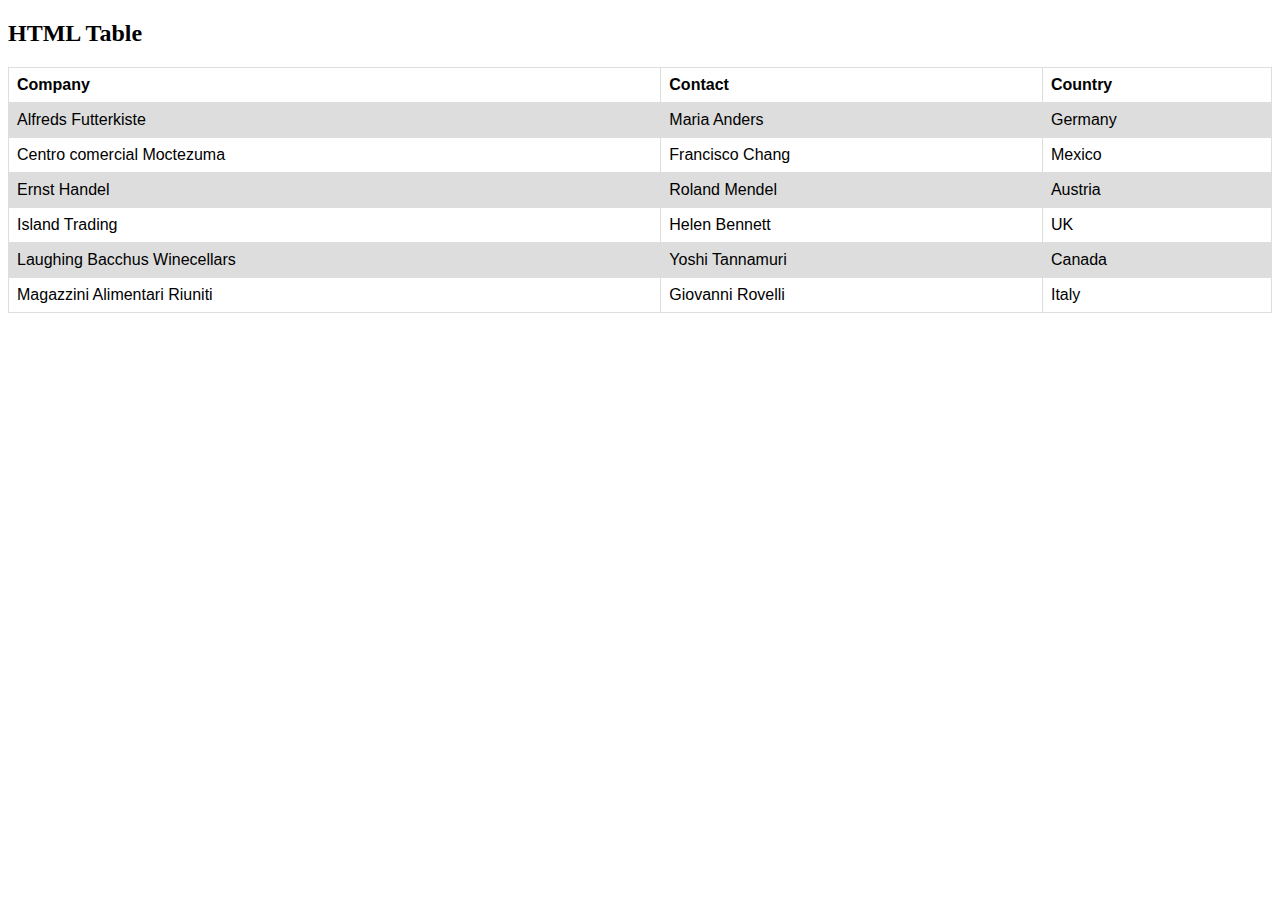
<file: pocs/table.html>
<!DOCTYPE html>
<html>
   <head>
      <style>
         table {
            font-family: arial, sans-serif;
            border-collapse: collapse;
            width: 100%;
         }

         td,
         th {
            border: 1px solid #dddddd;
            text-align: left;
            padding: 8px;
         }

         tr:nth-child(even) {
            background-color: #dddddd;
         }
      </style>
   </head>
   <body>
      <h2>HTML Table</h2>

      <table>
         <tr>
            <th>Company</th>
            <th>Contact</th>
            <th>Country</th>
         </tr>
         <tr>
            <td>Alfreds Futterkiste</td>
            <td>Maria Anders</td>
            <td>Germany</td>
         </tr>
         <tr>
            <td>Centro comercial Moctezuma</td>
            <td>Francisco Chang</td>
            <td>Mexico</td>
         </tr>
         <tr>
            <td>Ernst Handel</td>
            <td>Roland Mendel</td>
            <td>Austria</td>
         </tr>
         <tr>
            <td>Island Trading</td>
            <td>Helen Bennett</td>
            <td>UK</td>
         </tr>
         <tr>
            <td>Laughing Bacchus Winecellars</td>
            <td>Yoshi Tannamuri</td>
            <td>Canada</td>
         </tr>
         <tr>
            <td>Magazzini Alimentari Riuniti</td>
            <td>Giovanni Rovelli</td>
            <td>Italy</td>
         </tr>
      </table>
   </body>
</html>
</file>
